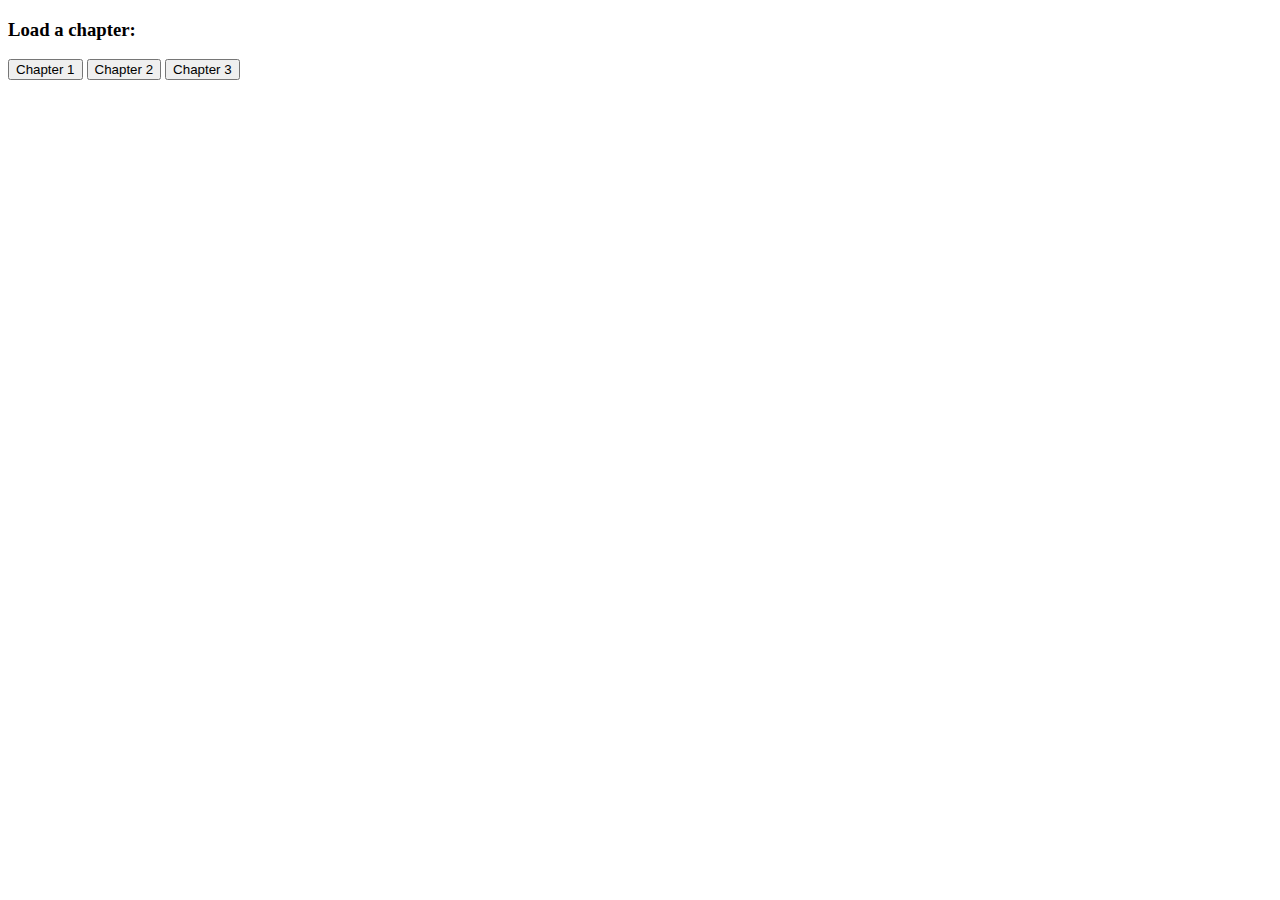
<file: book-fetch/index.html>
<!DOCTYPE html>
<html lang="en">
<head>
  <meta charset="UTF-8">
  <meta name="viewport" content="width=device-width, initial-scale=1.0">
  <meta http-equiv="X-UA-Compatible" content="ie=edge">
  <title>Tales by Mary Wollstonecraft Shelley</title>
</head>
<body>
<div class="container">
  <div class="main">
    <h3>Load a chapter:</h3>
    <button id="ch1" onclick="loadbook('ch1')">Chapter 1</button>
    <button id="ch2" onclick="loadbook('ch2')">Chapter 2</button>
    <button id="ch3" onclick="loadbook('ch3')">Chapter 3</button>
    <div class="chapter">

    </div>
  </div>
</div>
<script>
  function loadbook(chapter){
  /*
  TODO: implement this method with the fetch api to get the data then
  place it in the "chapter" div
  Note: text provided by project gutenberg
  */
  }
</script>
</body>
</html>
</file>
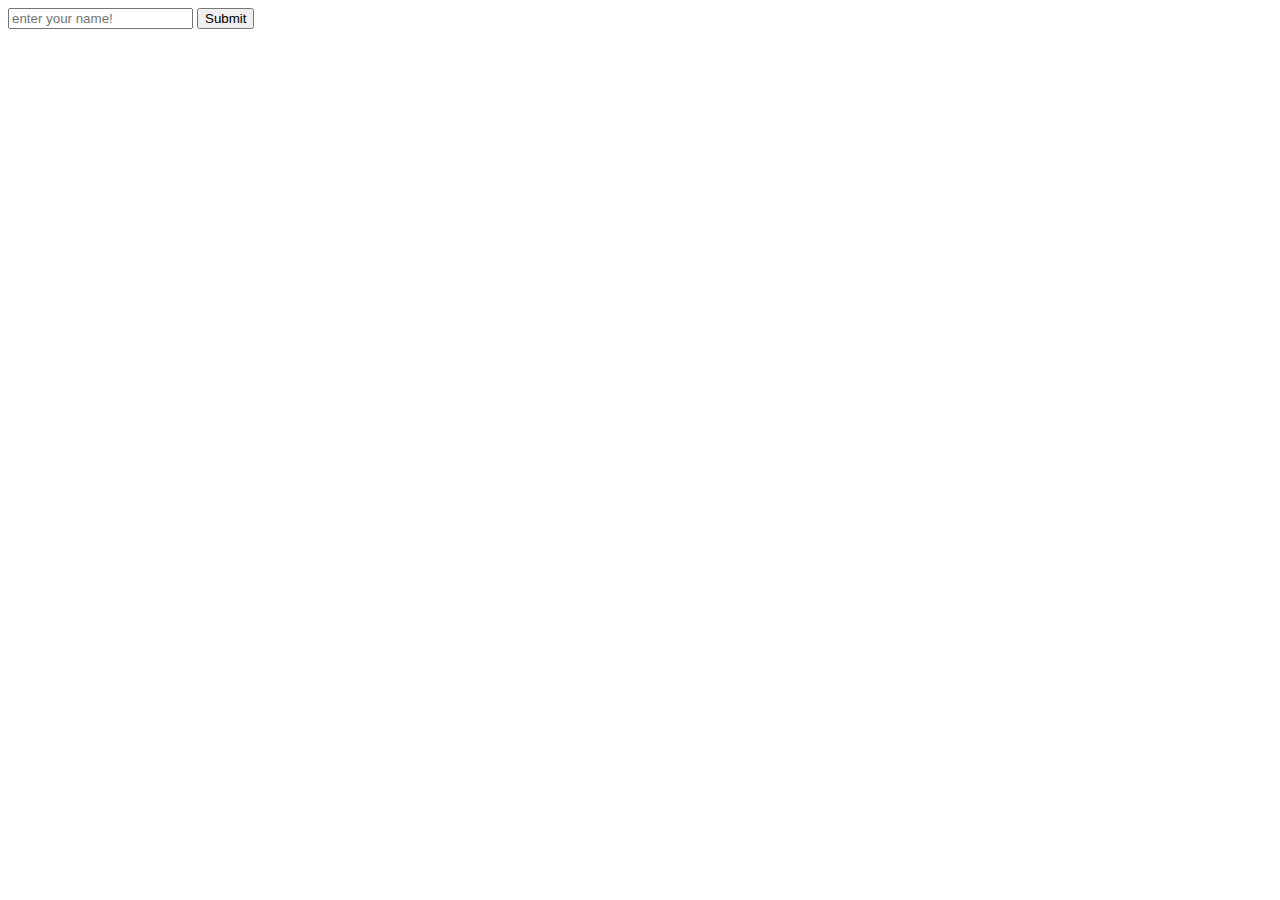
<file: experiments-with-fetch/fetch-post.html>
<!DOCTYPE html>
<html lang="en">
<head>
  <meta charset="UTF-8">
  <meta name="viewport" content="width=device-width, initial-scale=1.0">
  <meta http-equiv="X-UA-Compatible" content="ie=edge">
  <title>Fetch Post</title>
</head>
<body>
  <div id="data">
    <input type="text" id="name" placeholder="enter your name!">
    <input type="submit" onclick="post()">
  </div>
  <script>
    function post(){
      let entered_name = document.querySelector('#name').value;
      let data = {name: entered_name};
      fetch('https://jsonplaceholder.typicode.com/posts', {
        method: 'POST',
        body: JSON.stringify(data),
        headers: new Headers({
          'Content-type': 'application/json'
        })
      })
      .then(res=>res.json())
      .catch(err=>console.error('Error:', err))
      .then(res=>console.log('Success:', res))
    }
  </script>
</body>
</html>
</file>
